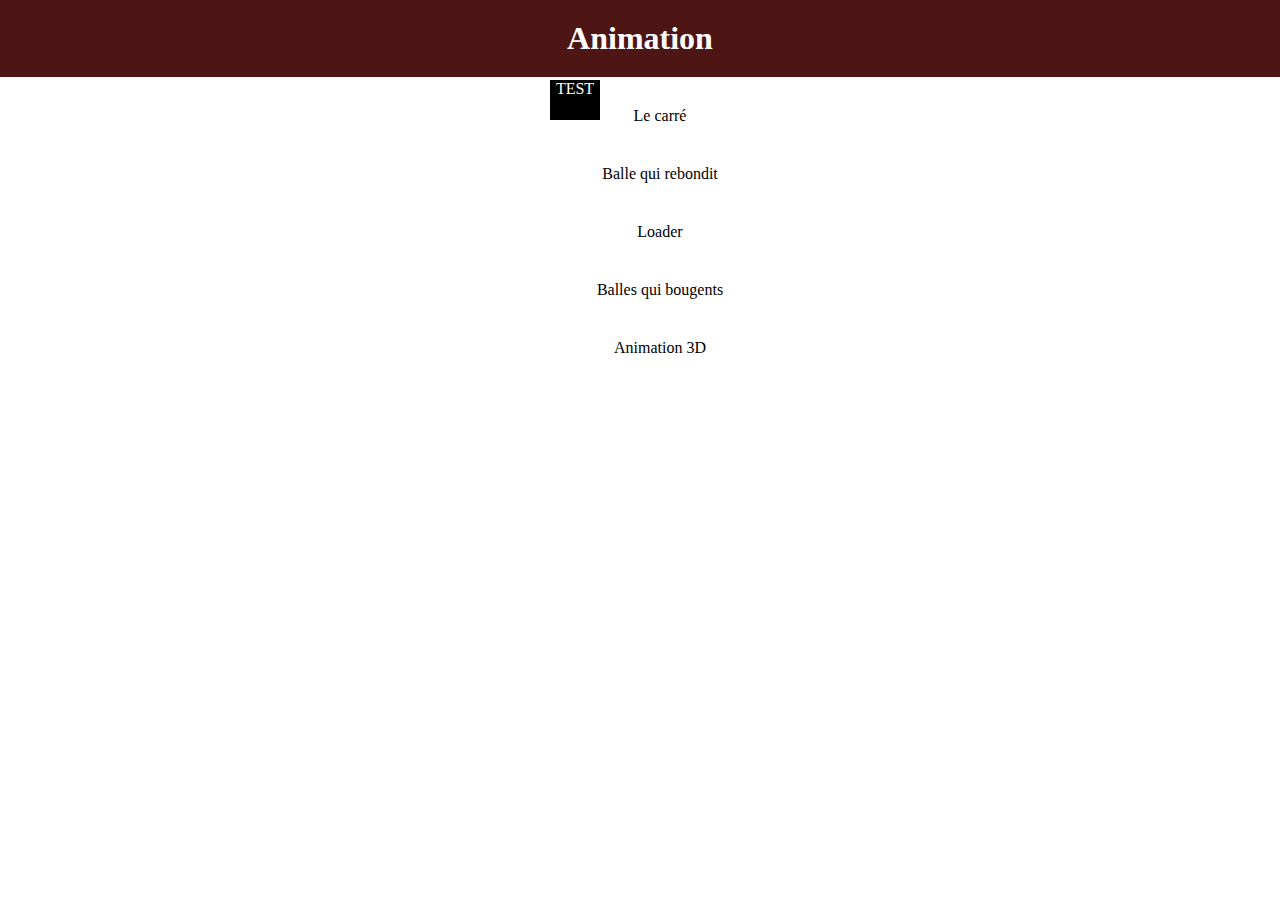
<file: index.html>
<!DOCTYPE html>
<html lang="fr">
<head>
    <meta charset="UTF-8">
    <meta http-equiv="X-UA-Compatible" content="IE=edge">
    <meta name="viewport" content="width=device-width, initial-scale=1.0">
    <link rel="stylesheet" href="styles/general.css">
    <title>Animation</title>
</head>
<body>
    <header>
        <h1>Animation</h1>
    </header>
    <article>
        <section>
            <nav>

                <ul>
                    <li><a href="pages/carre.html">Le carré</a></li>
                    <li><a href="pages/balle.html">Balle qui rebondit</a></li>
                    <li><a href="pages/lesboulles.html">Loader</a></li>
                    <li><a href="pages/laqueue.html">Balles qui bougents</a></li>
                    <li><a href="pages/Animation3d.html">Animation 3D</a></li>
                </ul>
            </nav>
        </section>
    </article>
    <article>
        <section>
            <div class="menu">
                <p>
                    TEST

                </p>
            </div>
        </section>
    </article>
</body>
</html>
</file>
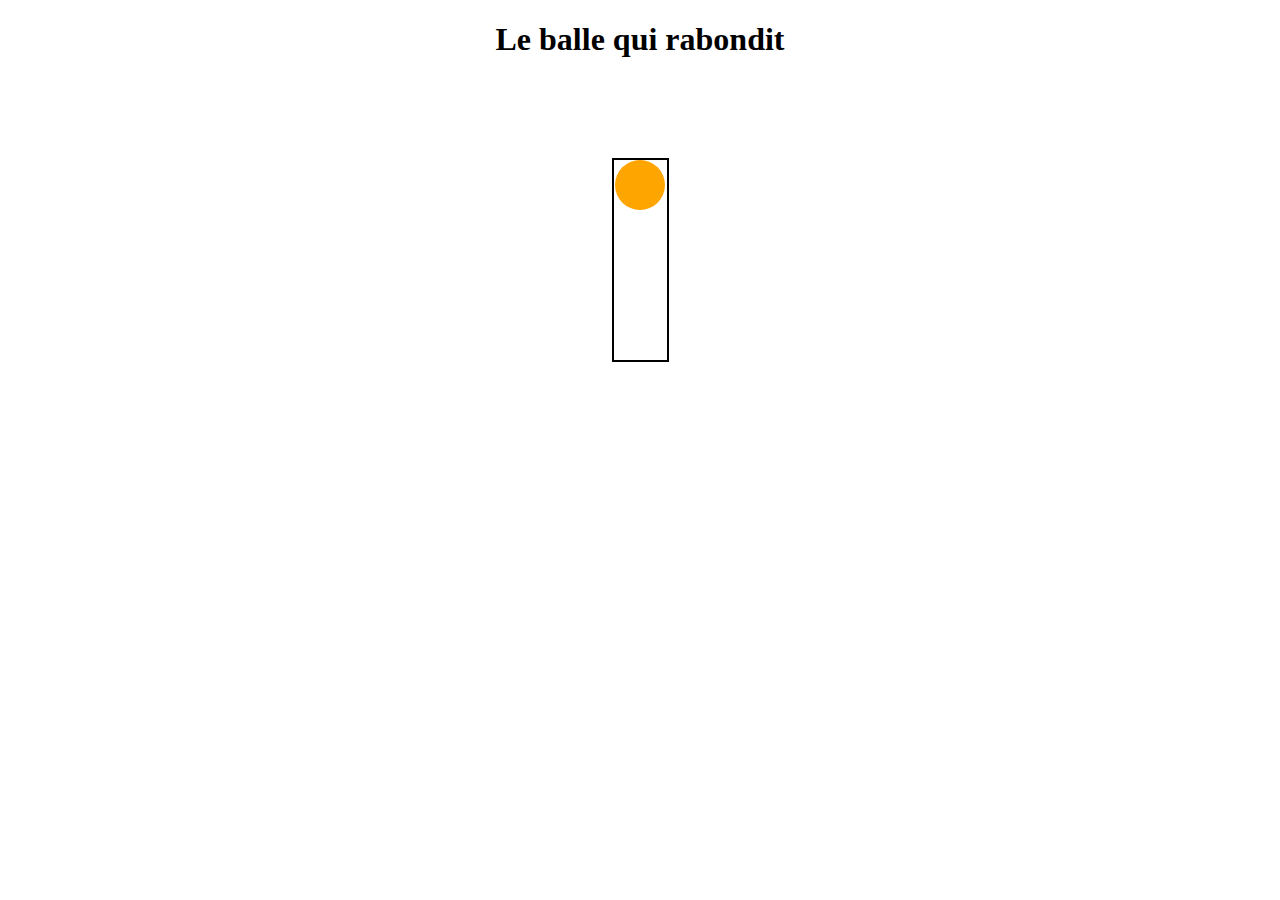
<file: pages/balle.html>
<!DOCTYPE html>
<html lang="en">
<head>
    <meta charset="UTF-8">
    <meta http-equiv="X-UA-Compatible" content="IE=edge">
    <meta name="viewport" content="width=device-width, initial-scale=1.0">
    <link rel="stylesheet" href="../styles/balle.css">
    <title>Document</title>
</head>
<body>
    <header>
        <h1>Le balle qui rabondit</h1>
    </header>
    <section>
        <div class="parent">
            <div class="child">
                
            </div>
        </div>
    </section>
    
</body>
</html>
</file>
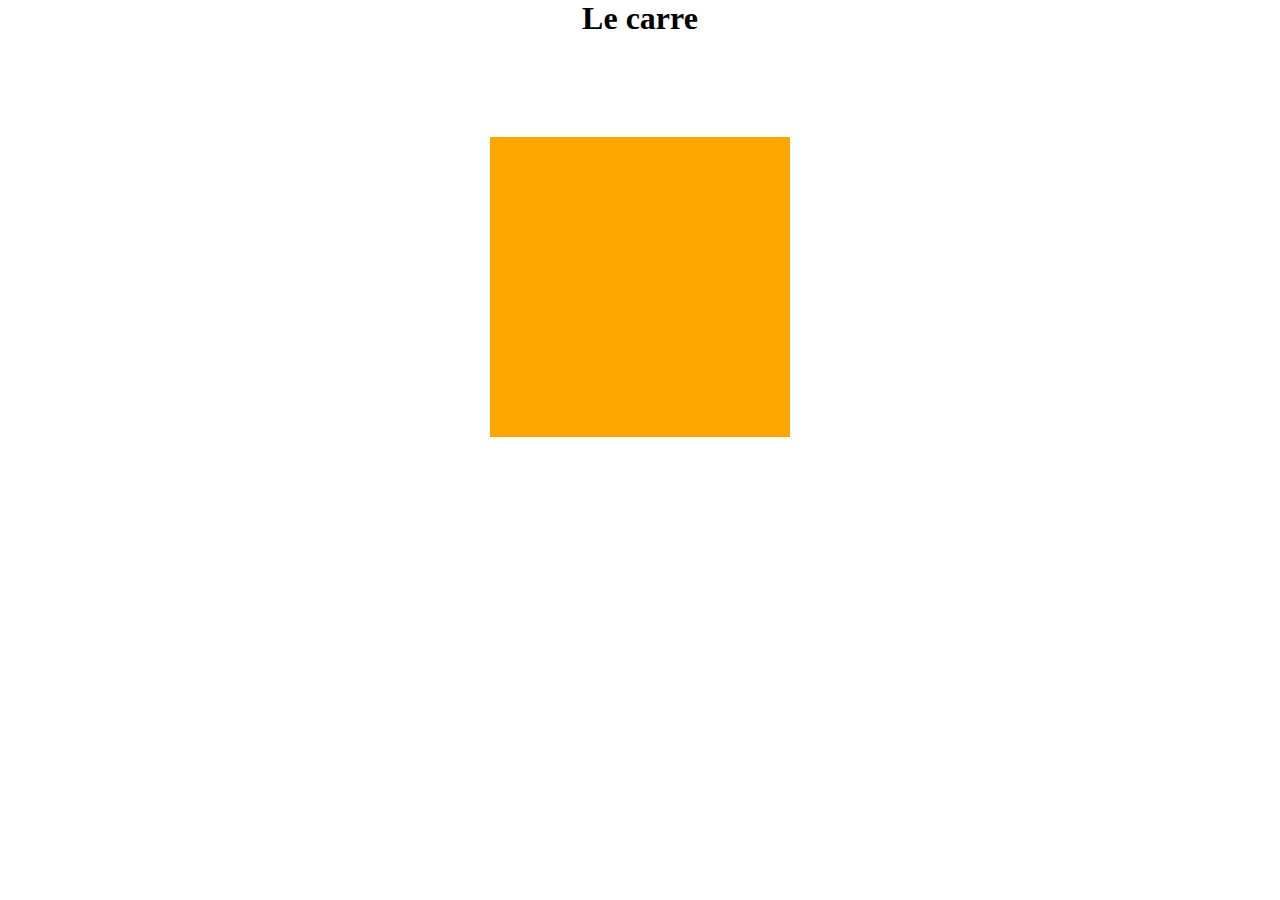
<file: pages/carre.html>
<!DOCTYPE html>
<html lang="fr">
<head>
    <meta charset="UTF-8">
    <meta http-equiv="X-UA-Compatible" content="IE=edge">
    <meta name="viewport" content="width=device-width, initial-scale=1.0">
    <link rel="stylesheet" href="../styles/carre.css">
    <title>Le carré</title>
</head>
<body>
    <header>
        <h1>Le carre</h1>
    </header>
    <section>
        <div class="parent">
            <div class="child">

            </div>
        </div>
    </section>
</body>
</html>
</file>
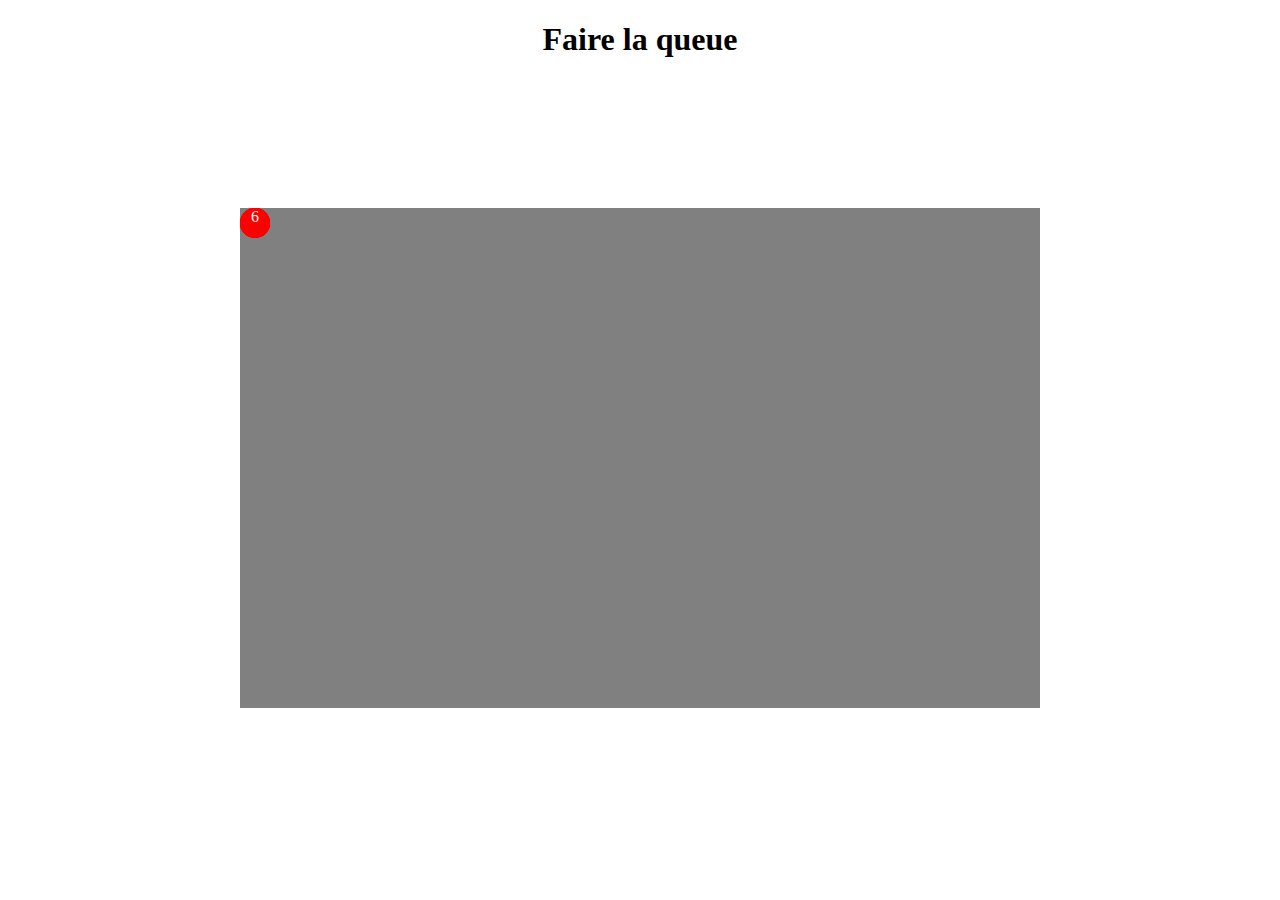
<file: pages/laqueue.html>
<!DOCTYPE html>
<html lang="en">
<head>
    <meta charset="UTF-8">
    <meta http-equiv="X-UA-Compatible" content="IE=edge">
    <meta name="viewport" content="width=device-width, initial-scale=1.0">
    <link rel="stylesheet" href="../styles/laqueue.css">
    <title>Document</title>
</head>
<body>
    <header>
        <h1>Faire la queue</h1>
    </header>
    <section>
        <div class="parent">
            <div class="boulle" id="une">1</div>
            <div class="boulle" id="deux">2</div>
            <div class="boulle" id="trois">3</div>
            <div class="boulle" id="quatre">4</div>
            <div class="boulle" id="cinque">5</div>
            <div class="boulle" id="six">6</div>
        </div>
    </section>
</body>
</html>
</file>
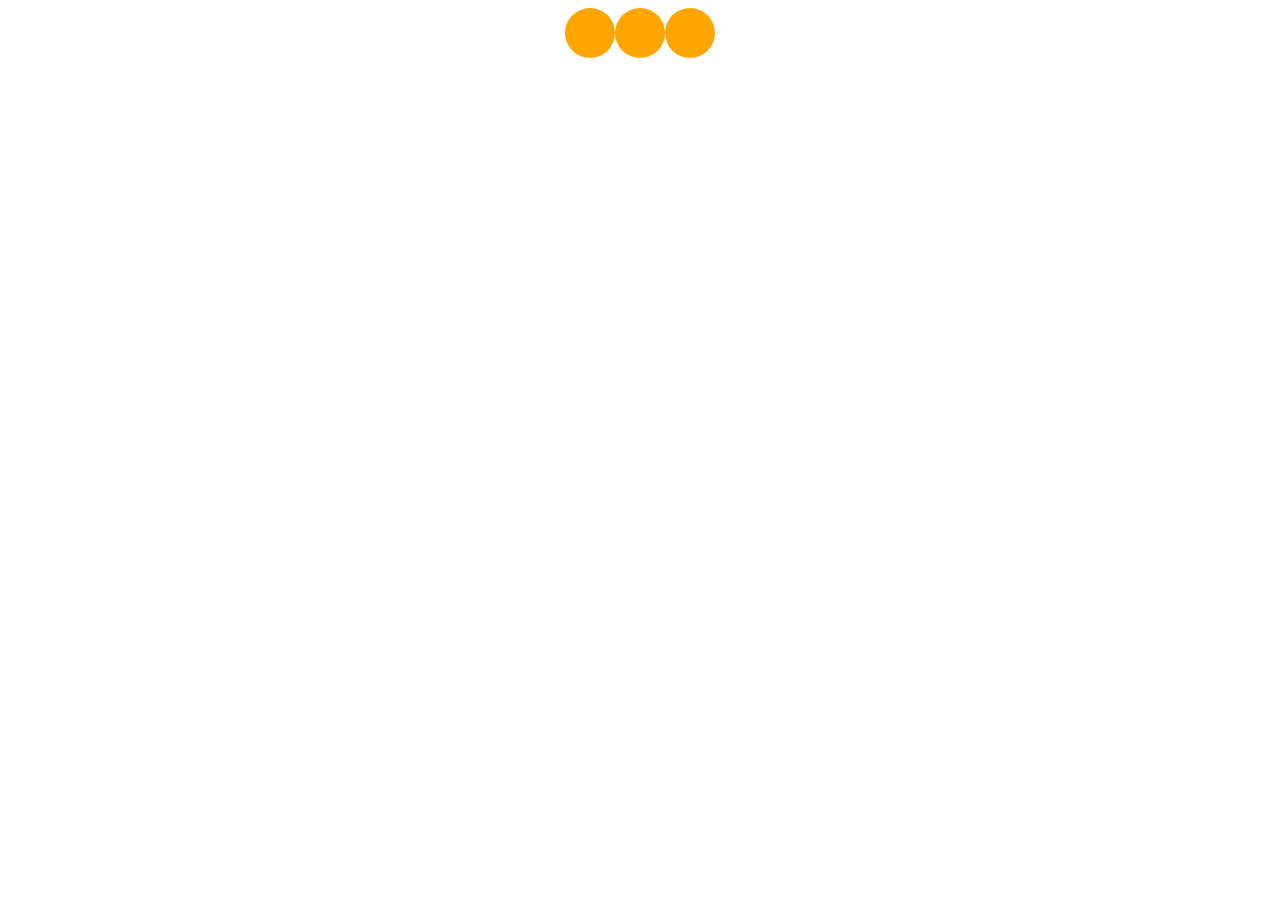
<file: pages/lesboulles.html>
<!DOCTYPE html>
<html lang="en">
<head>
    <meta charset="UTF-8">
    <meta http-equiv="X-UA-Compatible" content="IE=edge">
    <meta name="viewport" content="width=device-width, initial-scale=1.0">
    <link rel="stylesheet" href="../styles/lesboulles.css">
    <title>Document</title>
</head>
<body>
    <div class="parent">
        <div class="une"></div>
        <div class="une" id="deuxieme"></div>
        <div class="une" id="troisieme"></div>
    </div>
</body>
</html>
</file>
<file: styles/general.css>
*{
    margin: 0;
}
h1{
    padding: 20px;
    background-color: rgb(78, 21, 21);
    color: white;
    text-align: center;
}


nav ul li {
    margin-top: 20px;
    padding: 10px;
    text-align: center;
    text-decoration: none;
    list-style-type: none;
}
nav ul li a{
    
    color: black;
    text-decoration: none;
}
.menu{
    background-color: black;
    color: white;
    text-align: center;
    height: 40px;
    width: 50px;
    position: absolute;
    top: 80px;
    left: 550px;
    transition: 5s;
}
.menu:hover{
    height: 400px;
}
</file>
<file: styles/balle.css>
h1{
    text-align: center;
}
.parent{
    width:53px;
    height: 200px;
   border: 2px solid black;
   margin: auto;
   margin-top: 100px;
   position: relative;

}
.child{
    position: absolute;
    width: 50px;
    height: 50px;
    background-color: orange;
    margin: auto;
    left: 1px;
    border-radius: 50%;
    animation-name:ball ;
    animation-duration: 8s;
    animation-timing-function: linear;
    animation-iteration-count: infinite;
    animation-fill-mode: backwards;
}
@keyframes ball{
    0%{
      top: 0;
    }
    15%{
      top: 150px;
    }
    25%{
        top: 20px;
    }
    40%{
        top :150px;
    }
    50%{
        top: 50px;
    }
    60%{
        top: 150px;
    }
    70%{
        top: 80px;
    }
    80%{
        top: 150px;
    }
    90%{
        top: 120px;
    }
    100%{
        top: 150px;
    }
}
</file>
<file: styles/carre.css>
*{
    margin: 0;
}
h1{
    text-align: center;
}
.child{
    margin-top:100px;
    margin-left: auto;
    margin-right: auto;
    background-color: orange;
    width: 300px;
    height: 300px;
    animation-name: rotation;
    animation-duration: 5s;
    animation-direction: alternate;
    animation-iteration-count: infinite;
}    


@keyframes rotation{
    0%{
        background-color: orange;
        transform: rotate(0);
    }
    25%{
        background-color: red;
         
    }
    50%{
        background-color: green;
    }
    100%{
        background-color: orange;
        transform: rotate(360deg);
    }
    }
</file>
<file: styles/laqueue.css>
h1{
    text-align: center;
}
.parent{
    position: relative;
    background-color: gray;
    width: 800px;
    height: 500px;
    margin: auto;
    margin-top: 150px;
    /* border-radius: 5%; */
}
.boulle{ 
    position: absolute;
    background-color: red;
    width: 30px;
    height: 30px;
    border-radius: 100%;
    text-align: center;
    padding: auto;
    color: white;
    animation-name: mouvement;
    animation-duration: 7s;
    animation-iteration-count: infinite;
    animation-timing-function: linear;
  
}
@keyframes mouvement{
    0%{
      top: 0;
      left: 0;
    }
    25%{
      top: 0;
      left: 770px;
    }
    50%{
      top:470px;
      left: 770px;
    }
    75%{
      top: 470px;
      left: 0px;
    }
    100%{
      top: 0;
      left: 0px;
    }

 
}
 #une{
    animation-delay: 1s;
} 

#deux{
    animation-delay: 2s;
} 

#trois{
    animation-delay: 3s;
} 

#quatre{
    animation-delay: 4s;
} 
#cinque{
    animation-delay: 5s;
} 
#six{
    animation-delay: 6s;
}
</file>
<file: styles/lesboulles.css>
.parent{
    display: flex;
    justify-content: center
}
.une{
    width: 50px;
    height: 50px;
    border-radius: 50%;
    background-color: orange;
    animation-name: ball;
    animation-duration: 3s;
    animation-iteration-count: infinite;
    animation-timing-function: linear;
   animation-direction: alternate;
  
   
}

@keyframes ball{
    from{
        background-color: orange;
    }
    to{
        background-color: red;
    }
}
#deuxieme{
    animation-delay: 1s;
}
#troisieme{
    animation-delay: 2s;
}
</file>
